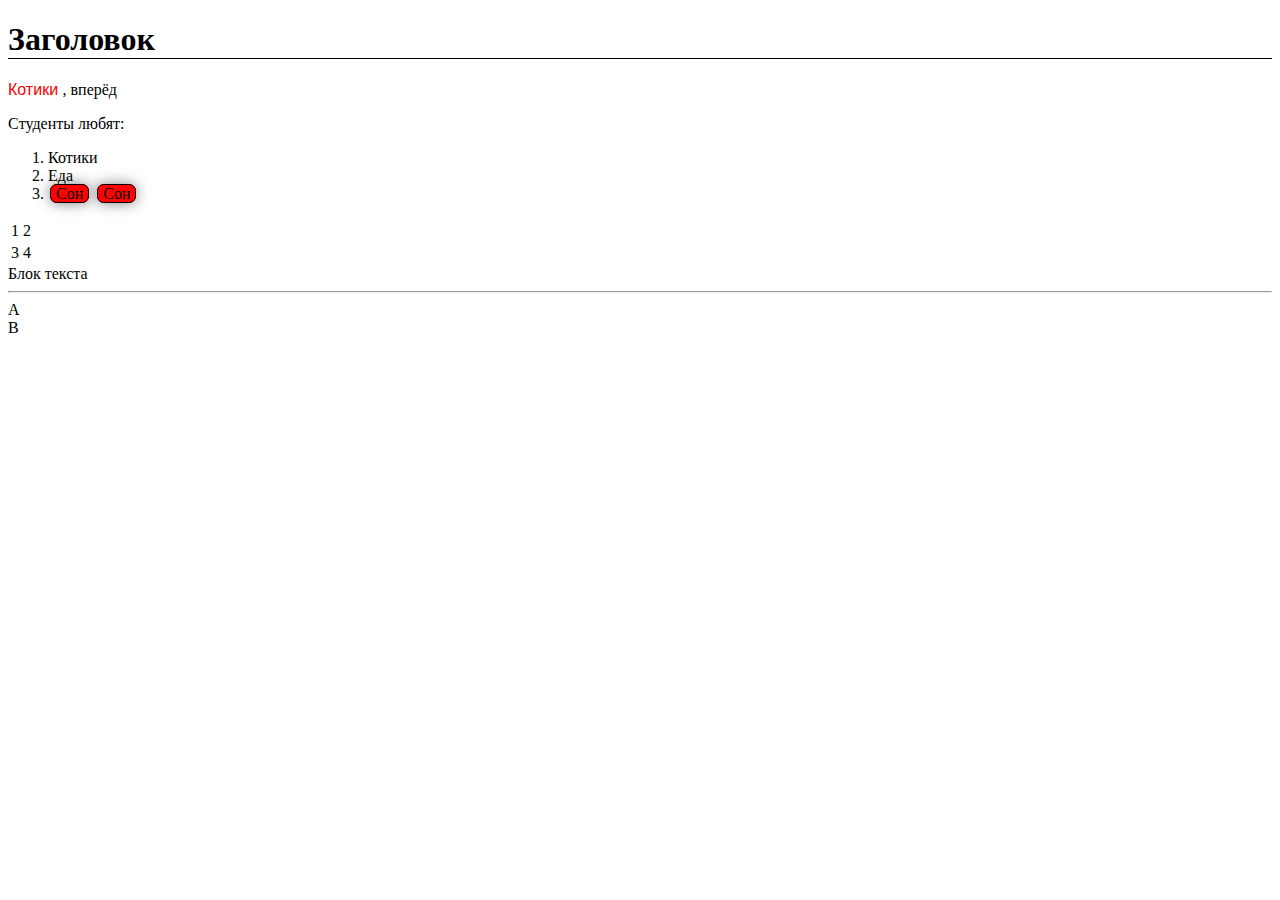
<file: Первая страничка/lol1.html>
<!DOCTYPE html>
<html lang="ru">
<head>
    <meta charset="UTF-8">
    <title>Страничка</title>
    <link rel="stylesheet" href="lol1Style.css">
</head>
<body>

    <h1>Заголовок</h1>

    <p><span class="colored", style="
            font-family: 'Arial'">
        Котики
    </span>, вперёд</p>

    <p>Cтуденты любят:</p>

    <ol>
        <li>Котики</li>
        <li>Еда</li>
        <li><span class="box">Сон</span> <span class="box">Сон</span></li>
    </ol>

    <table>
        <tr>
            <td>1</td>
            <td>2</td>
        </tr>
        <tr>
            <td>3</td>
            <td>4</td>
        </tr>
    </table>

    <div>Блок <span>текста</span></div>
    <hr>
    <div style="width: 40%; margin: 0;">A</div>
    <div style="width: 40%; margin: 0;">B</div>
    <script>
        var s=0;
        for(var i=1; i<=100; i++){
            s += i;
        }
        alert(s);
    </script>

</body>
</html>
</file>
<file: Первая страничка/lol1Style.css>
h1{
    border-width: 0pt 0pt 1pt 0pt;
    border-style: solid;
}

.colored{
    color: #ff0000;
}

.box{
    border-width: 1px;
    border-style: solid;
    border-radius: 5pt;
    box-shadow: 0 0 10pt rgba(0, 0,0,0.5);
    padding: 0 5px;
    background-color: red;
    margin: 2px;
}
</file>
